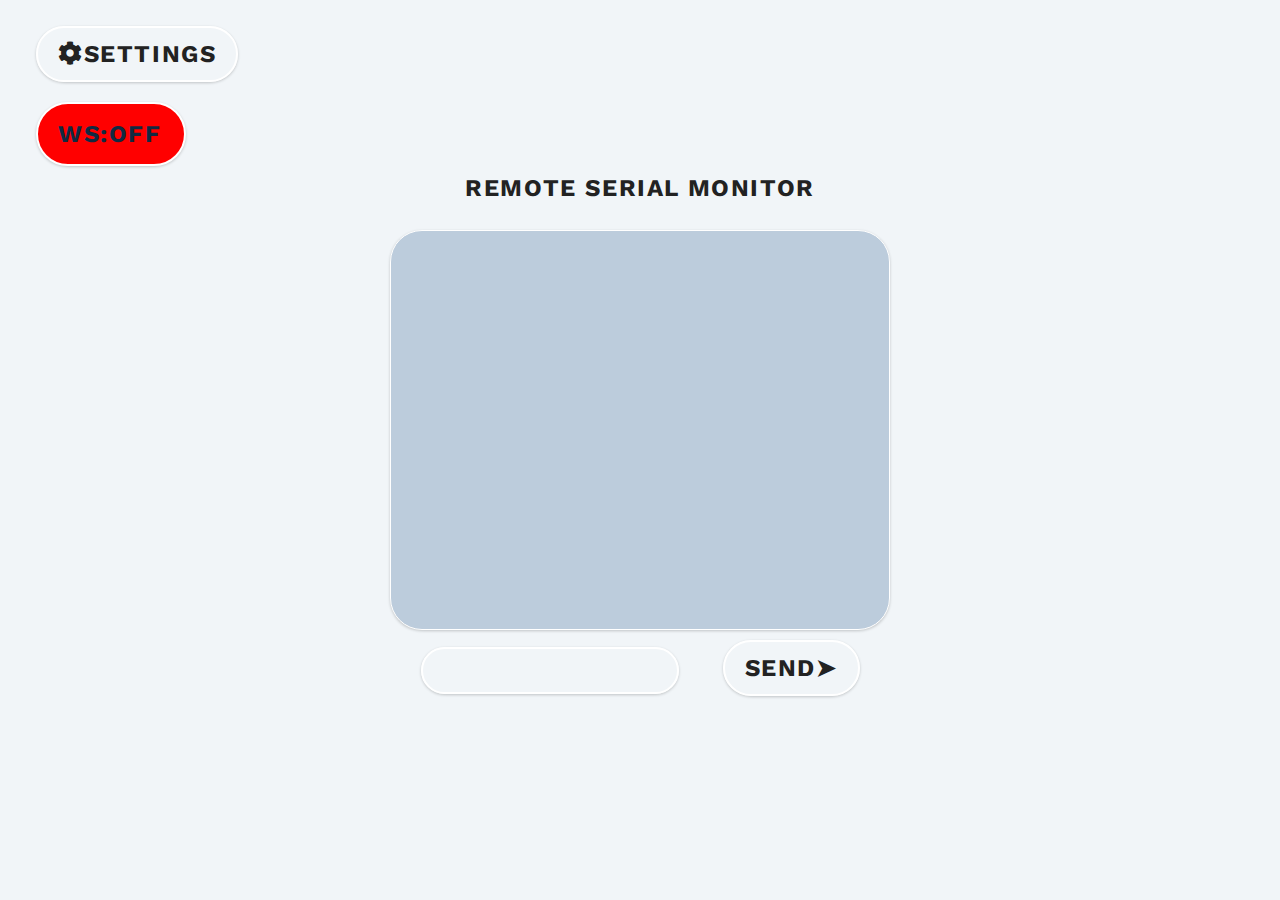
<file: last/data/index.html>
<!DOCTYPE html>
<html>

<head>
    <title>ESP32 Web Server Serial Monitor</title>
    <meta name="viewport" content="width=device-width, initial-scale=1">
    <link rel="stylesheet" type="text/css" href="style.css">
    <link rel="stylesheet" href="https://use.fontawesome.com/releases/v5.7.2/css/al
l.css" integrity="sha384-
fnmOCqbTlWIlj8LyTjo7mOUStjsKC4pOpQbqyi7RrhN7udi9RwhKkMHpvLbHG9Sr" crossorigin="an
onymous">
</head>

<body>
    <div id="main">
        <div>
            <div>

                <button class="btn btn-hero" style="margin-left: 20px;" onclick="openNav()"><i style="font-size:24px"
                        class="fa">&#xf013;</i>Settings</button>
                <div class="ws-status" id="ws-status-div">WS:<span id="ws-status"></span></div>
                <h3  style="text-align: center;" id="serial-config"></h3>

            </div>

        </div>

        <div style="text-align: center; margin-bottom: 100px;">
            <h4 class="nav-center" style="text-align: center;">REMOTE SERIAL MONITOR</h2>
                <div id="displayer" class="div-displayer">

                </div>

                <div style="text-align: center;">
                    <input class="input" style="display: inline-block;vertical-align: center;" id="input" name="input">
                    <button class="btn-hero" style="display: inline-block;vertical-align: center;"
                        onclick="submitMessage()">SEND&#10148;</button>
                </div>

        </div>
    </div>

    <div id="mySidenav" class="sidenav">
        <h3 class="uart-header">SERIAL PORT SETTINGS</h3>
        <a href="javascript:void(0)" class="closebtn" onclick="closeNav()">&times;</a>

        <form action="/get">
            <div>
                <label class="label" for="speed">Speed: </label>
                <input class="input" list="speeds" id="speed" name="speed" required>
                <datalist id="speeds">
                    <option value=110></option>
                    <option value=300></option>
                    <option value=600></option>
                    <option value=1200></option>
                    <option value=2400></option>
                    <option value=9600></option>
                    <option value=14400></option>
                    <option value=19200></option>
                    <option value=38400></option>
                    <option value=57600></option>
                    <option value=115200></option>
                    <option value=128000></option>
                    <option value=153600></option>
                    <option value=230400></option>
                    <option value=460800></option>
                    <option value=921600></option>
                </datalist>
                <label class="label" for="dataBit">Data bit: </label>
                <input class="input" list="dataBits" id="dataBit" name="dataBit" required>
                <datalist id="dataBits">
                    <option value=7></option>
                    <option value=8></option>
                </datalist>
                <label class="label" for="parity: ">Parity: </label>
                <input class="input" list="parities" id="parity" name="parity" required>
                <datalist id="parities">
                    <option value=None></option>
                    <option value=Even></option>
                    <option value=Odd></option>
                </datalist>
                <label class="label" for="stopBit">Stop bit: </label>
                <input class="input" list="stopBits" id="stopBit" name="stopBit" required>
                <datalist id="stopBits">
                    <option value=1></option>
                    <option value=2></option>
                </datalist>
            </div>
            <input class="btn btn-hero" type="submit" value="Apply">
        </form>
        <button class="btn btn-hero" style="margin-right: 20px;" onclick="logoutButton()">LOGOUT</button>
    </div>
    <script src="script.js"></script>
    <script>
        function openNav() {
            document.getElementById("mySidenav").style.width = "330px";
            document.getElementById("main").style.marginLeft = "330px";
        }

        function closeNav() {
            document.getElementById("mySidenav").style.width = "0";
            document.getElementById("main").style.marginLeft = "0";
        }
    </script>

</body>

</html>
</file>
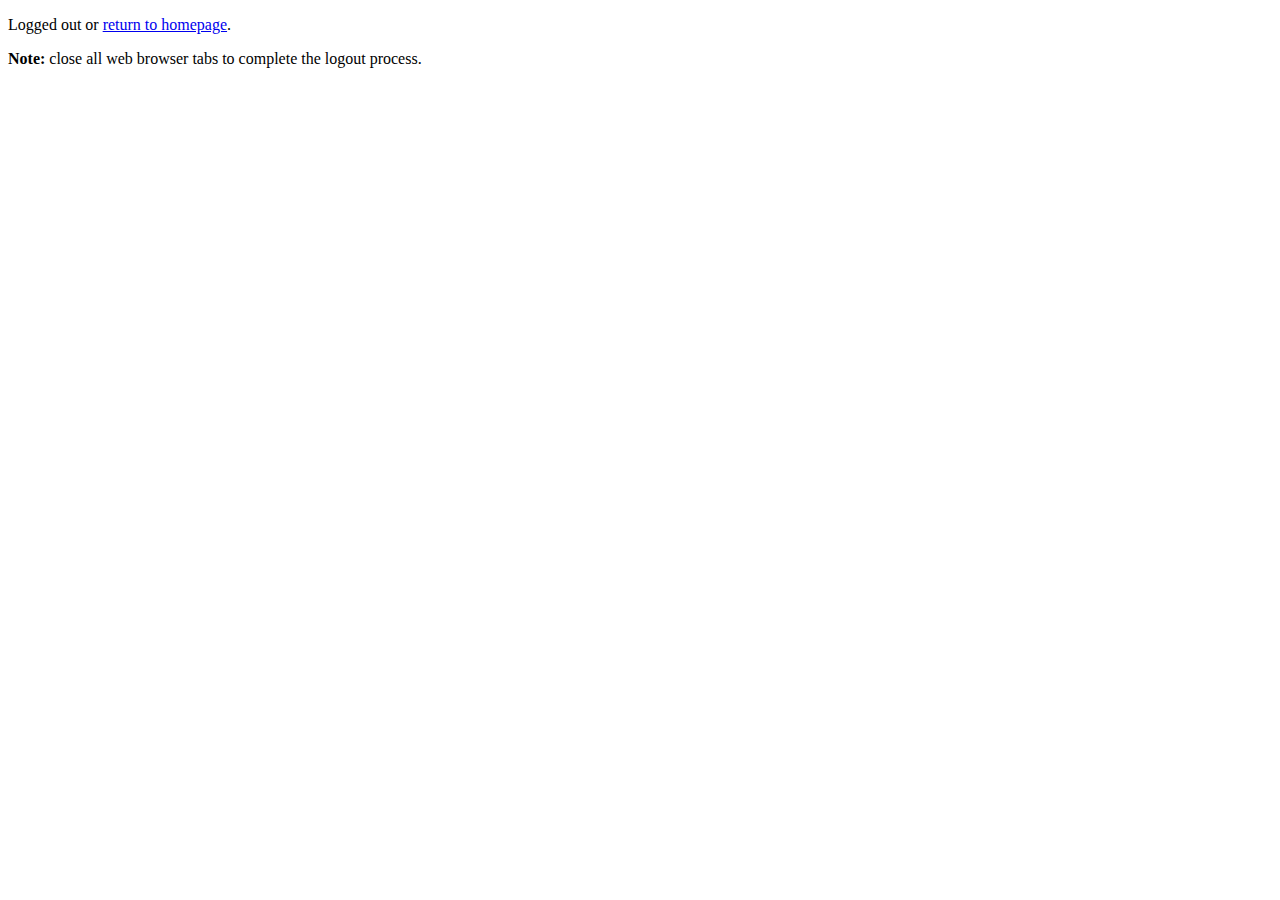
<file: last/data/logged-out.html>
<!DOCTYPE html>
<html>
<head>
 <meta name="viewport" content="width=device-width, initial-scale=1">
</head>
<body>
 <p>Logged out or <a href="/">return to homepage</a>.</p>
 <p><strong>Note:</strong> close all web browser tabs to complete the logout
 process.</p>
</body>
</html>
</file>
<file: last/data/style.css>
@import url("https://fonts.googleapis.com/css2?family=Fredoka+One&display=swap");
@import url("https://fonts.googleapis.com/css2?family=Fredoka+One&family=Lalezar&display=swap");
@import url("https://fonts.googleapis.com/css2?family=Archivo+Black&display=swap");
@import url("https://fonts.googleapis.com/css2?family=Work+Sans:wght@700&display=swap");

:root {
	/* dark shades of primary color*/
	--clr-primary-1: hsl(205, 86%, 17%);
	--clr-primary-2: hsl(205, 77%, 27%);
	--clr-primary-3: hsl(205, 72%, 37%);
	--clr-primary-4: hsl(205, 63%, 48%);
	/* primary/main color */
	--clr-primary-5: hsl(205, 78%, 60%);
	/* lighter shades of primary color */
	--clr-primary-6: hsl(205, 89%, 70%);
	--clr-primary-7: hsl(205, 90%, 76%);
	--clr-primary-8: hsl(205, 86%, 81%);
	--clr-primary-9: hsl(205, 90%, 88%);
	--clr-primary-10: hsl(205, 100%, 96%);
	/* darkest grey - used for headings */
	--clr-grey-1: hsl(209, 61%, 16%);
	--clr-grey-2: hsl(211, 39%, 23%);
	--clr-grey-3: hsl(209, 34%, 30%);
	--clr-grey-4: hsl(209, 28%, 39%);
	/* grey used for paragraphs */
	--clr-grey-5: hsl(210, 22%, 49%);
	--clr-grey-6: hsl(209, 23%, 60%);
	--clr-grey-7: hsl(211, 27%, 70%);
	--clr-grey-8: hsl(210, 31%, 80%);
	--clr-grey-9: hsl(212, 33%, 89%);
	--clr-grey-10: hsl(210, 36%, 96%);
	--clr-white: #fff;
	--clr-red-dark: hsl(360, 67%, 44%);
	--clr-red-light: hsl(360, 71%, 66%);
	--clr-green-dark: hsl(125, 67%, 44%);
	--clr-green-light: hsl(125, 71%, 66%);
	--clr-black: #222;
	--ff-primary: "Roboto", sans-serif;
	--ff-secondary: "Open Sans", sans-serif;
	--transition: all 0.3s linear;
	--spacing: 0.1rem;
	--radius: 0.25rem;
	--light-shadow: 0 5px 15px rgba(0, 0, 0, 0.1);
	--dark-shadow: 0 5px 15px rgba(0, 0, 0, 0.2);
	--max-width: 1170px;
	--fixed-width: 620px;
}

/*
=============== 
Global Styles
===============
*/

*,
::after,
::before {
	margin: 0;
	padding: 0;
	box-sizing: border-box;
}

body {
	/* font-family: var(--ff-secondary); */
	/* font-family: "Fredoka One", cursive; */
	background: var(--clr-grey-10);
	color: var(--clr-grey-1);
	line-height: 1.5;
	font-size: 2rem;
}

a {
	text-decoration: none;
}

h1,
h2,
h3,
h4 {

	letter-spacing: var(--spacing);
	text-transform: capitalize;
	line-height: 1.25;
	margin-bottom: 0.75rem;
	/* font-family: var(--ff-primary); */
}

h {
	font-family: "Work Sans", sans-serif;
	background: transparent;
	font-size: 3rem;
	color: var(--clr-black);
	margin-left: 20px;
	margin-right: 20px;
	margin-top: 5px;
	margin-bottom: 5px;
}

h1 {
	font-family: "Work Sans", sans-serif;
	background: transparent;
	font-size: 3rem;
	color: var(--clr-black);
	margin-left: 20px;
	margin-right: 20px;
	margin-top: 5px;
	margin-bottom: 5px;
}

h2 {
	font-family: "Work Sans", sans-serif;
	background: transparent;
	font-size: 2rem;
	color: var(--clr-black);
	margin-left: 20px;
	margin-right: 20px;
	margin-top: 5px;
	margin-bottom: 5px;
}

h3 {
	font-family: "Work Sans", sans-serif;
	background: transparent;
	font-size: 1.25rem;
	color: var(--clr-black);
	margin-left: 20px;
	margin-right: 20px;
	margin-top: 5px;
	margin-bottom: 5px;
}

h4 {
	font-family: "Work Sans", sans-serif;
	background: transparent;
	font-size: 0.875rem;
	color: var(--clr-black);
	margin-left: 20px;
	margin-right: 20px;
	margin-top: 5px;
	margin-bottom: 5px;
}

p {
	font-family: "Work Sans", sans-serif;
	background: transparent;
	margin-bottom: 1.25rem;
	color: var(--clr-grey-5);
}

@media screen and (min-width: 800px) {
	h1 {
		font-size: 4rem;
	}

	h2 {
		font-size: 2.5rem;
	}

	h3 {
		font-size: 1.75rem;
	}

	h4 {
		font-size: 1rem;
	}

	body {
		font-size: 1rem;
	}

	h1,
	h2,
	h3,
	h4 {
		line-height: 1;
	}
}

main {
	min-height: 100vh;
	display: grid;
	place-items: center;
}

nav {
	background: var(--clr-grey-6);
	height: 5rem;
	box-shadow: var(--dark-shadow);
	overflow: auto;
}

.sidenav {
	height: 100%;
	width: 0;
	position: fixed;
	z-index: 1;
	top: 0;
	left: 0;
	background-color: var(--clr-grey-8);
	overflow-x: hidden;
	transition: 0.5s;
	padding-top: 60px;
	border-top-right-radius: 2rem;
	border-bottom-right-radius: 2rem;
}

.sidenav .closebtn {
	position: absolute;
	top: 0;
	right: 25px;
	font-size: 36px;
	margin-left: 50px;
	color: black;
}

.nav-center {
	width: 100vw;
	max-width: 700px;
	margin: 0 auto;
	align-items: center;
	font-size: 1.50rem;
	font-family: "Work Sans", sans-serif;
	margin-bottom: 30px;
}

.nav-center h4 {
	margin-bottom: 0;
	color: var(--clr-primary-5);
}

main {
	min-height: calc(100vh - 3rem);
}

.div-displayer {
	margin: auto;
	height: 400px;
	width: 500px;
	border: 1px solid rgb(255, 255, 255);
	overflow: auto;
	border-radius: 2rem;
	box-shadow: 0 1px 3px rgba(0, 0, 0, 0.2);
	background: var(--clr-grey-8);

}

ul {
	margin: 0;
	padding: 0;
	margin-left: 40px;
}

li {
	height: 40px;
	list-style: none;
	margin: .5rem;
	color: rgb(148, 153, 168);
	text-align: left;
	font-family: var(--ff-secondary);
}

.date {
	height: 40px;
	list-style: none;
	margin: .5rem;
	color: rgb(163, 169, 187);
	text-align: right;
	font-family: var(--ff-secondary);
	font-size: 0.75rem;
	font-style: italic;
}

.displayer {
	width: 100vw;
	max-width: var(--fixed-width);
	margin: 0 auto;
	display: flex;
	border: 2px solid #fff;
	cursor: pointer;
	box-shadow: 0 1px 3px rgba(0, 0, 0, 0.2);
	background: var(--clr-grey-8);
	padding: 0.75rem 1.25rem;

	border-radius: 10rem;
}

.ws-status {
	font-family: "Work Sans", sans-serif;
	text-transform: uppercase;
	background: transparent;
	letter-spacing: var(--spacing);
	font-weight: 700;
	border: 2px solid #fff;
	box-shadow: 0 1px 3px rgba(0, 0, 0, 0.2);
	border-radius: 25rem;
	font-size: 1.5rem;
	padding: 0.75rem 1.25rem;
	margin-left: 20px;
	margin-right: 20px;
	margin-top: 10px;
	margin-bottom: 10px;
	width: 150px;
}

.uart-header {

	margin: 0 auto;
	margin-right: 10px;
	border: 2px solid #fff;
	cursor: pointer;
	box-shadow: 0 1px 3px rgba(0, 0, 0, 0.2);
	background: var(--clr-grey-7);
	padding: 0.75rem 1.25rem;
	font-size: 1.25rem;
	margin-bottom: 30px;
	border-top-right-radius: 2rem;
	border-bottom-right-radius: 2rem;
}

.label {
	font-family: "Work Sans", sans-serif;
	margin-left: 20px;
	color: var(--clr-black);
}

.input {
	font-family: "Work Sans", sans-serif;
	background: transparent;
	color: var(--clr-primary-5);
	letter-spacing: var(--spacing);

	position: relative;
	font-weight: 700;
	border: 2px solid #fff;
	cursor: pointer;
	box-shadow: 0 1px 3px rgba(0, 0, 0, 0.2);
	border-radius: 25rem;
	font-size: 1rem;
	padding: 0.75rem 1.25rem;
	margin-left: 20px;
	margin-right: 20px;
	margin-top: 5px;
	margin-bottom: 5px;
}

.btn-hero {
	font-family: "Work Sans", sans-serif;
	text-transform: uppercase;
	background: transparent;
	color: var(--clr-black);
	letter-spacing: var(--spacing);
	font-weight: 700;
	transition: var(--transition);
	border: 2px solid #fff;
	cursor: pointer;
	box-shadow: 0 1px 3px rgba(0, 0, 0, 0.2);
	border-radius: 25rem;
	font-size: 1.5rem;
	padding: 0.75rem 1.25rem;
	margin-left: 20px;
	margin-right: 20px;
	margin-top: 10px;
	margin-bottom: 10px;
}

.btn-hero:hover {
	color: var(--clr-white);
	background: var(--clr-black);
	filter: brightness(110%);
	border-radius: 25rem;
}

button:active {
	transform: translate(0, 0.5rem);
	box-shadow: 0 0.1rem rgba(255, 255, 255, 0.95);
}

#main {
	transition: margin-left .5s;
	padding: 16px;
}

/* removes active button blue border */
*:focus {
	outline: none !important;
}
</file>
